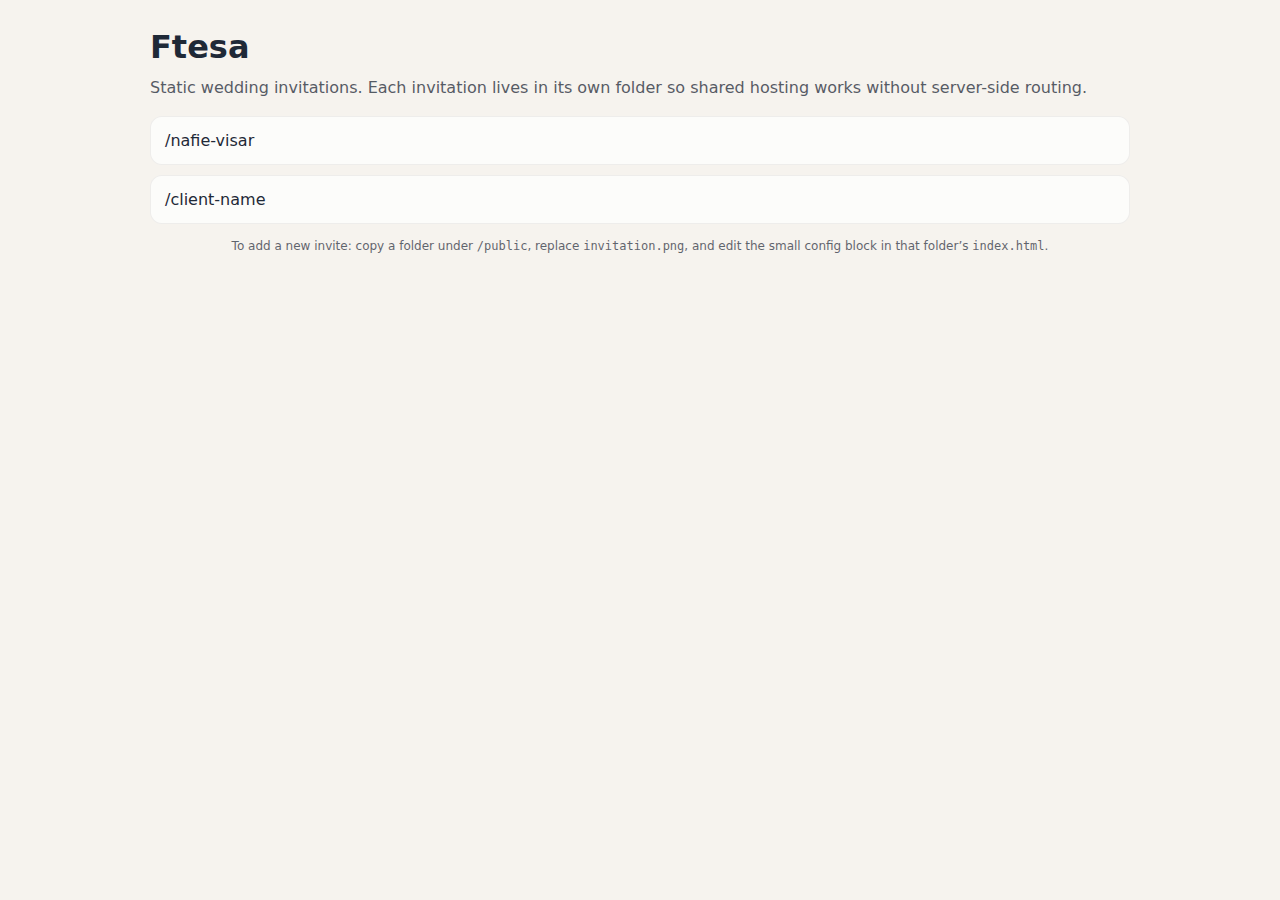
<file: public/index.html>
<!doctype html>
<html lang="en">
  <head>
    <meta charset="utf-8" />
    <meta name="viewport" content="width=device-width, initial-scale=1" />
    <meta
      name="description"
      content="Ftesa — simple, static wedding invitation pages."
    />
    <meta name="robots" content="index,follow" />

    <!-- Open Graph (basic) -->
    <meta property="og:site_name" content="Ftesa" />
    <meta property="og:type" content="website" />
    <meta property="og:title" content="Ftesa" />
    <meta
      property="og:description"
      content="Simple, static wedding invitation pages."
    />

    <title>Ftesa</title>
    <link rel="stylesheet" href="./styles.css" />
  </head>
  <body>
    <div class="page">
      <main class="container" role="main">
        <h1 style="margin: 0 0 6px">Ftesa</h1>
        <p style="margin: 0; opacity: 0.75">
          Static wedding invitations. Each invitation lives in its own folder so
          shared hosting works without server-side routing.
        </p>

        <ul class="homeList" aria-label="Sample invitations">
          <li>
            <a class="homeLink" href="./nafie-visar/">/nafie-visar</a>
          </li>
          <li>
            <a class="homeLink" href="./client-name/">/client-name</a>
          </li>
        </ul>

        <p class="hint" style="margin-top: 14px">
          To add a new invite: copy a folder under <code>/public</code>, replace
          <code>invitation.png</code>, and edit the small config block in that
          folder’s <code>index.html</code>.
        </p>
      </main>
    </div>
  </body>
</html>
</file>
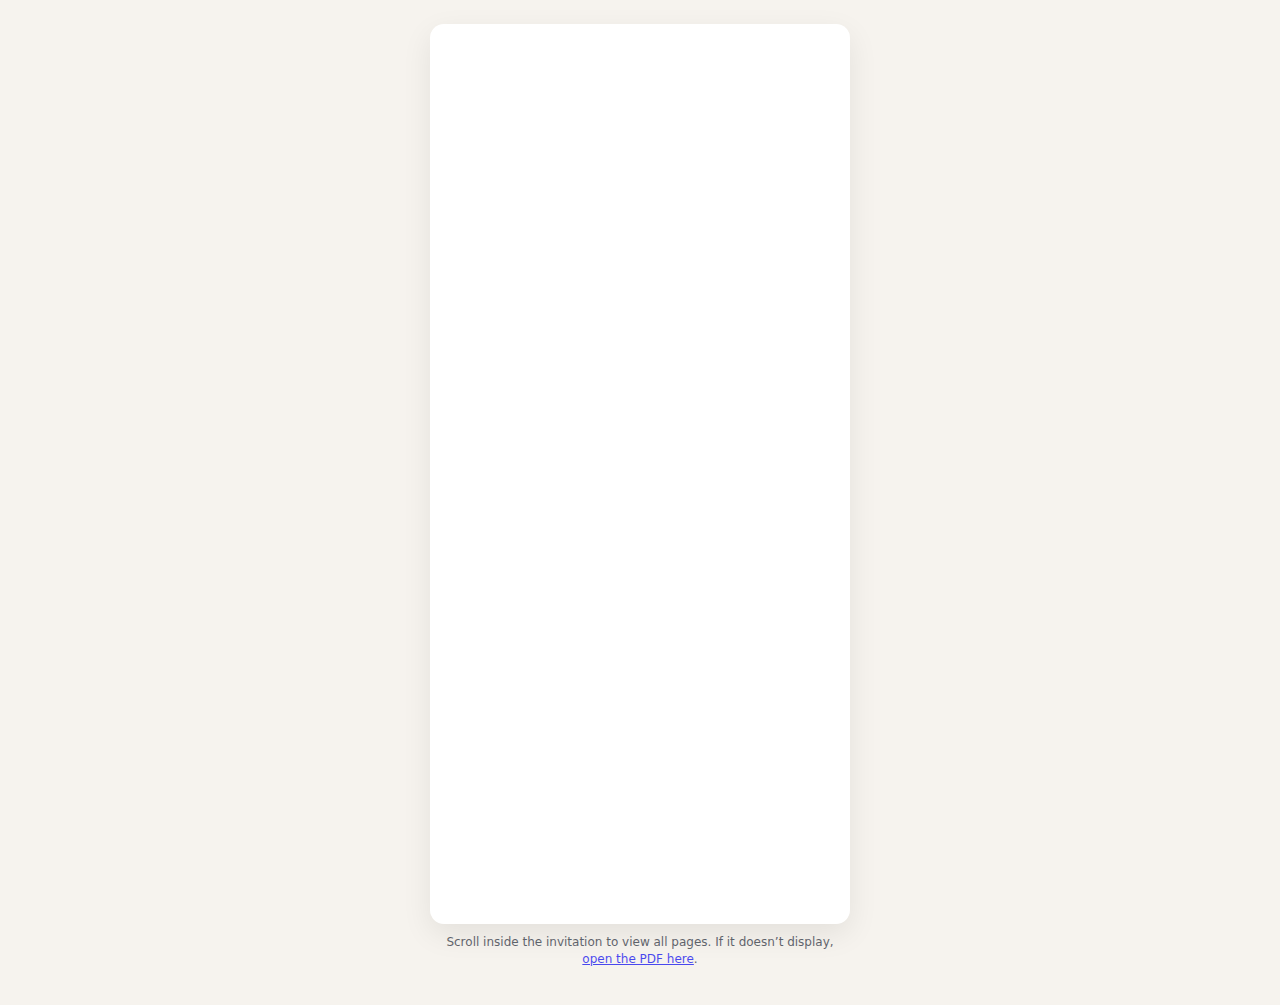
<file: public/kanagjegji/index.html>
<!doctype html>
<html lang="en">
  <head>
    <meta charset="utf-8" />
    <meta name="viewport" content="width=device-width, initial-scale=1" />
    <meta name="robots" content="index,follow" />
    <meta name="description" content="Wedding invitation page (static)." />

    <title>Kanagjegji • Ftesa</title>
    <link rel="stylesheet" href="../styles.css" />

    <script>
      /*
        Keep same-folder relative assets reliable on static hosting.
        Required here because the PDF must be referenced as "./invitation-kanagjegji.pdf".
      */
      (function () {
        const path = window.location.pathname;
        const last = path.split("/").pop() || "";
        if (!path.endsWith("/") && !last.includes(".")) window.location.replace(path + "/");
      })();
    </script>
  </head>
  <body>
    <div class="page">
      <main class="container container--invite" role="main">
        <!--
          Place the PDF here (same folder as this file):
            public/kanagjegji/invitation-kanagjegji.pdf
        -->
        <iframe
          class="invitePdf"
          src="./invitation-kanagjegji.pdf"
          title="Kanagjegji invitation"
          loading="eager"
        ></iframe>

        <p class="hint">
          Scroll inside the invitation to view all pages. If it doesn’t display,
          <a href="./invitation-kanagjegji.pdf">open the PDF here</a>.
        </p>
      </main>
    </div>
  </body>
</html>
</file>
<file: public/styles.css>
/*
  Ftesa - minimal invitation viewer
  - Mobile-first
  - Centers a single invitation image
  - Allows vertical scrolling if the image is taller than the viewport
*/

:root {
  --bg: #f6f3ee; /* light neutral */
  --text: #1f2937;
  --card: #ffffff;
  --shadow: 0 10px 30px rgba(0, 0, 0, 0.08);
  --radius: 14px;
  /* Desktop-friendly max width while staying full-width on mobile. */
  --maxWidth: 980px;
  /* Invitation pages are designed to be readable on desktop. */
  --inviteMaxWidth: 420px;
  --gutter: 14px;
}

*,
*::before,
*::after {
  box-sizing: border-box;
}

html,
body {
  height: 100%;
}

body {
  margin: 0;
  background: var(--bg);
  color: var(--text);
  font-family: ui-sans-serif, system-ui, -apple-system, Segoe UI, Roboto, Helvetica,
    Arial, "Apple Color Emoji", "Segoe UI Emoji";
  line-height: 1.45;
  /*
    Let the page scroll naturally when the invitation is taller than the viewport.
    (No fixed heights / no overflow hidden.)
  */
  overflow-y: auto;
}

.page {
  min-height: 100vh;
  /*
    Flexbox layout:
    - Center horizontally (nice on desktop)
    - Start at the top vertically so the top of the invite is visible immediately
    - Still allows vertical scrolling for tall images
  */
  display: flex;
  justify-content: center;
  align-items: flex-start;
  padding: var(--gutter);
}

.container {
  width: 100%;
  max-width: var(--maxWidth);
}

.container--invite {
  /*
    For invitation pages:
    - Full width on mobile (container is still width: 100%)
    - Centered, readable width on desktop
  */
  max-width: var(--inviteMaxWidth);
}

.inviteImage {
  /*
    Full-width scaling without distortion:
    - width: 100% makes it fill the container (mobile full width)
    - height: auto preserves the original aspect ratio (no cropping/distortion)
  */
  width: 100%;
  height: auto; /* keep aspect ratio */
  display: block;
  background: var(--card);
  border-radius: var(--radius);
  box-shadow: var(--shadow);
}

.invitePdf {
  /*
    The browser's native PDF viewer preserves link annotations inside the PDF
    (Google Maps, WhatsApp, etc.). Rendering as an image/canvas would lose them.
  */
  width: 100%;
  /* Use dynamic viewport height when available; fall back to classic vh. */
  height: 100dvh;
  min-height: 100vh;
  display: block;
  border: 0;
  background: var(--card);
  border-radius: var(--radius);
  box-shadow: var(--shadow);
}

.hint {
  margin-top: 10px;
  font-size: 12px;
  opacity: 0.7;
  text-align: center;
}

.homeList {
  display: grid;
  gap: 10px;
  padding: 0;
  margin: 16px 0 0;
  list-style: none;
}

.homeLink {
  display: block;
  padding: 12px 14px;
  border-radius: 12px;
  background: rgba(255, 255, 255, 0.7);
  border: 1px solid rgba(0, 0, 0, 0.06);
  color: inherit;
  text-decoration: none;
}

.homeLink:hover,
.homeLink:focus-visible {
  outline: none;
  background: rgba(255, 255, 255, 0.95);
  border-color: rgba(0, 0, 0, 0.12);
}

@media (min-width: 768px) {
  :root {
    --gutter: 24px;
  }
}
</file>
